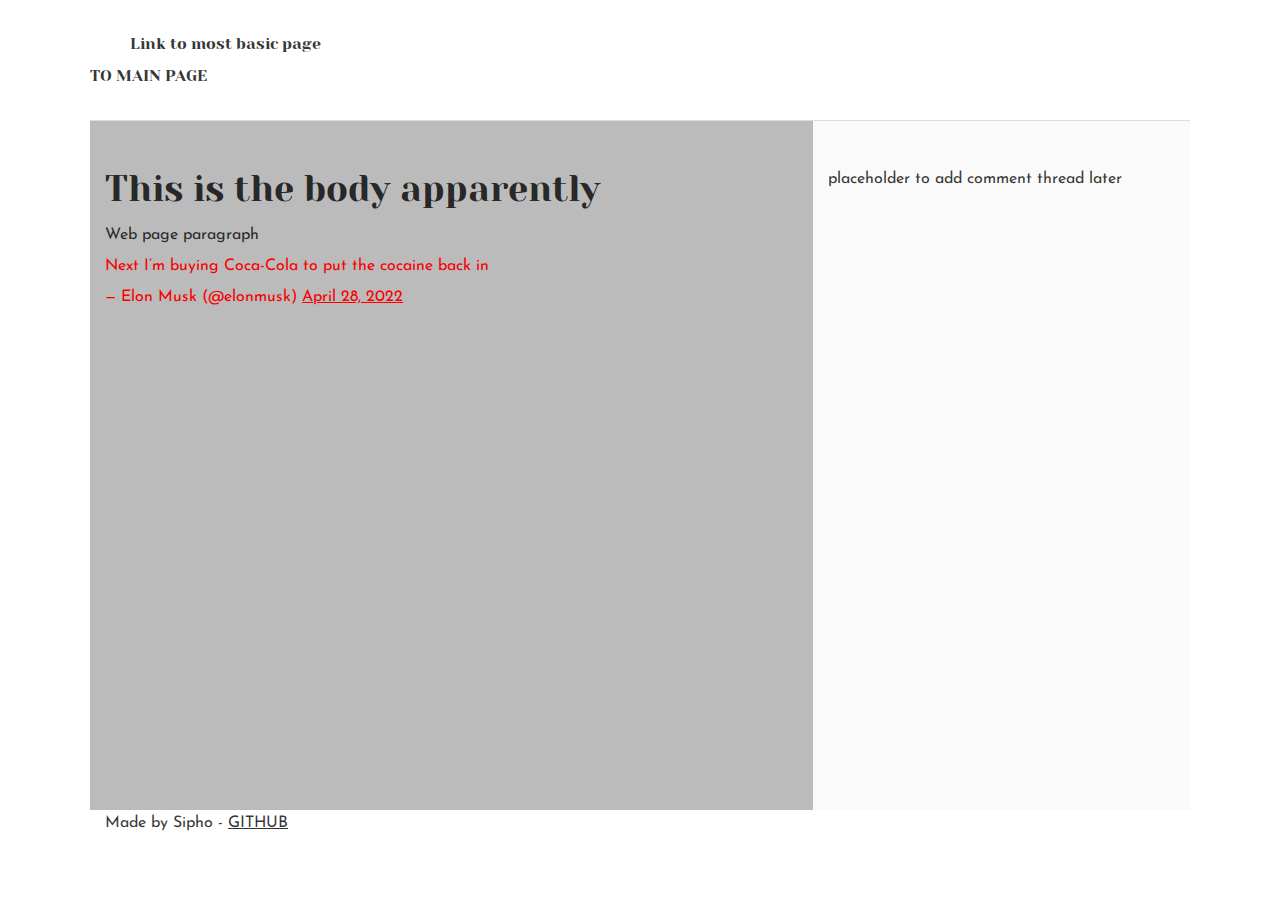
<file: css_basic/tweets.html>
<!DOCTYPE HTML>
<html lang="en">
        <head>
            <meta charset="utf-8">
            <link href="base.css" rel="stylesheet">
            <link href="styles.css" rel="stylesheet">
            <meta name="viewport" content="width=device-width, initial-scale=1" />
            <title>HEY there</title>
        </head>
        <body>
            <header>
                <ol>
                    <a href="basic_index.html">Link to most basic page</a>
                </ol>
                <ul>
                    <a href="index.html">TO MAIN PAGE</a>
                </ul>
            </header>
            <main>
                <article>
                    <h1>This is the body apparently</h1>
                    <p>Web page paragraph</p>
                    <a>
                        <blockquote class="twitter-tweet"><p lang="en" dir="ltr">Next I’m buying Coca-Cola to put the cocaine back in</p>&mdash; Elon Musk (@elonmusk) <a href="https://twitter.com/elonmusk/status/1519480761749016577?ref_src=twsrc%5Etfw">April 28, 2022</a></blockquote> <script async src="https://platform.twitter.com/widgets.js" charset="utf-8"></script>
                    </a>
                </article>
                <aside>
                    placeholder to add comment thread later
                </aside>
            </main>
            <footer>Made by Sipho - <a href="https://github.com/Siphocha/alu-web-development" target="_blank">GITHUB</a></footer>
    </body>
</html>
</file>
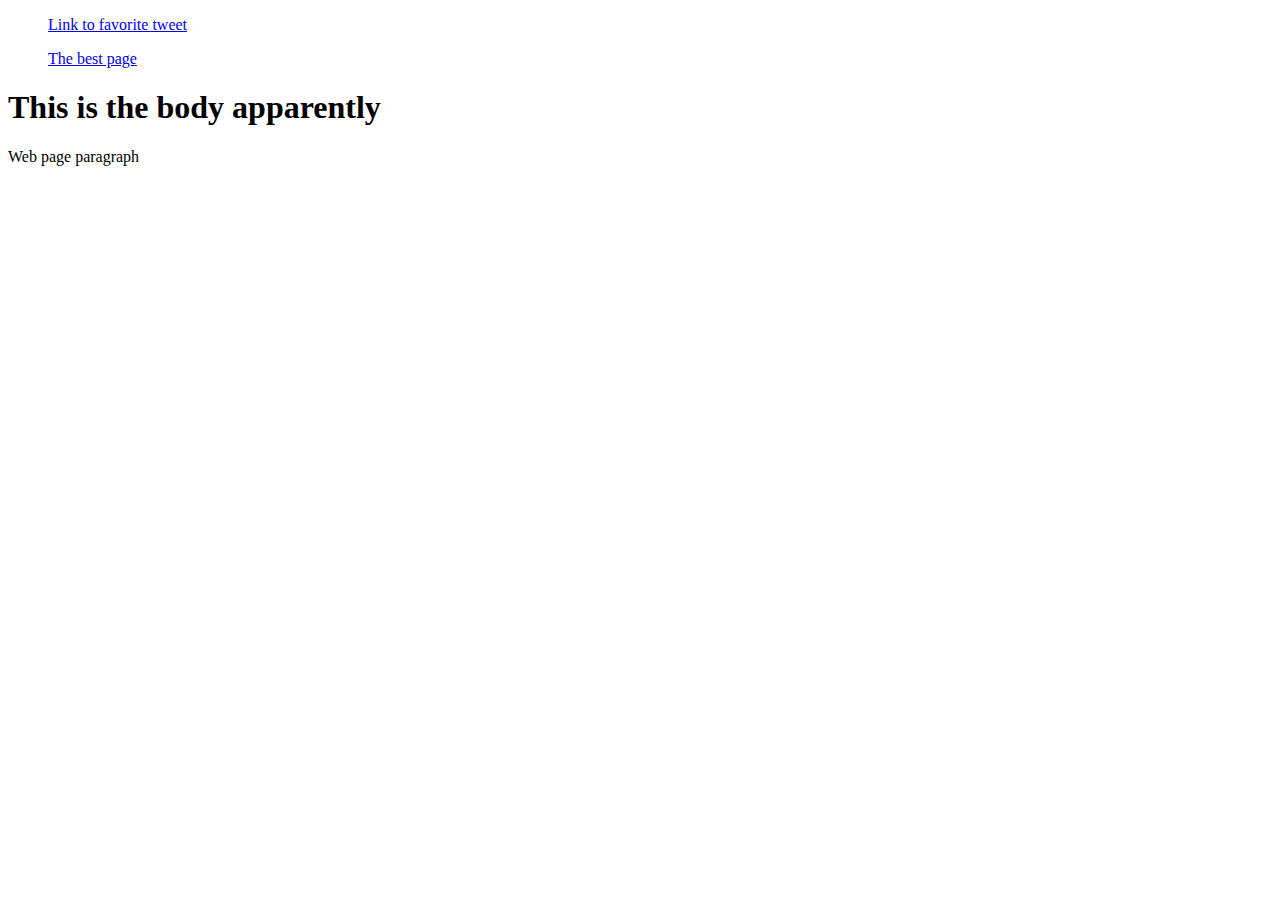
<file: html_basic/base_index.html>
<!DOCTYPE HTML>
<html lang="en">
    <head>
        <meta charset="utf-8">
        <title>HEY there</title>
    </head>
    <body>
    <header>
        <ul>
            <a href="tweets.html">Link to favorite tweet</a>
        </ul>
        <ol>
            <a href="index.html">The best page</a>
        </ol>
    </header>
        <h1>This is the body apparently</h1>
        <p>Web page paragraph</p>
    </body>
</html>
</file>
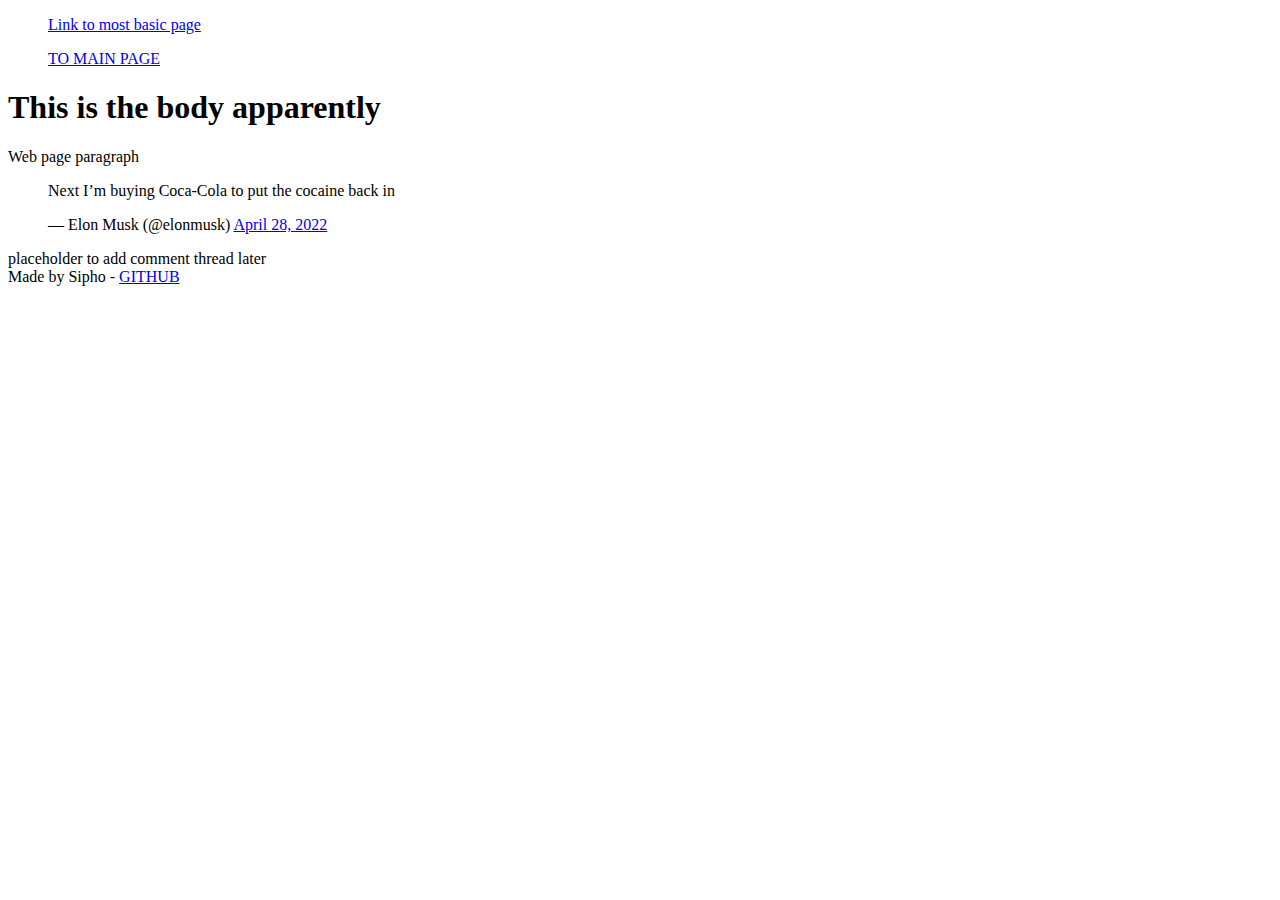
<file: html_basic/tweets.html>
<!DOCTYPE HTML>
<html lang="en">
        <head>
            <meta charset="utf-8">
            <title>HEY there</title>
        </head>
        <body>
            <header>
                <ol>
                    <a href="basic_index.html">Link to most basic page</a>
                </ol>
                <ul>
                    <a href="index.html">TO MAIN PAGE</a>
                </ul>
            </header>
            <main>
                <article>
                    <h1>This is the body apparently</h1>
                    <p>Web page paragraph</p>
                    <a>
                        <blockquote class="twitter-tweet"><p lang="en" dir="ltr">Next I’m buying Coca-Cola to put the cocaine back in</p>&mdash; Elon Musk (@elonmusk) <a href="https://twitter.com/elonmusk/status/1519480761749016577?ref_src=twsrc%5Etfw">April 28, 2022</a></blockquote> <script async src="https://platform.twitter.com/widgets.js" charset="utf-8"></script>
                    </a>
                </article>
                <aside>
                    placeholder to add comment thread later
                </aside>
            </main>
            <footer>Made by Sipho - <a href="https://github.com/Siphocha/alu-web-development" target="_blank">GITHUB</a></footer>
    </body>
</html>
</file>
<file: css_basic/base.css>
/* Importing webfonts */
/* (If you're learning CSS, you should disregard that) */

@import url(https://fonts.googleapis.com/css?family=Yeseva+One);
@import url(https://fonts.googleapis.com/css?family=Josefin+Sans:400,700,700italic,400italic);


/* CSS reset rules */

html, body {
    height: 100%;
    min-height: 100%;
}
html, body, div, span, applet, object, iframe,
h1, h2, h3, h4, h5, h6, p, blockquote, pre,
a, abbr, acronym, address, big, cite, code,
del, dfn, img, ins, kbd, q, s, samp,
small, strike, sub, sup, tt, var,
b, u, i, center,
dl, dt, dd,
fieldset, form, label, legend,
table, caption, tbody, tfoot, thead, tr, th, td,
article, aside, canvas, details, embed,
figure, figcaption, footer, header, hgroup,
menu, nav, output, ruby, section, summary,
time, mark, audio, video {
    margin: 0;
    padding: 0;
    border: 0;
    font-size: 100%;
    font: inherit;
    vertical-align: baseline;
}
/* HTML5 display-role reset for older browsers */
article, aside, details, figcaption, figure,
footer, header, hgroup, menu, nav, section {
    display: block;
}
body {
    line-height: 1;
}
blockquote, q {
    quotes: none;
}
blockquote:before, blockquote:after,
q:before, q:after {
    content: '';
    content: none;
}
table {
    border-collapse: collapse;
    border-spacing: 0;
}


/* Fonts and colors */

body {
    font-family: 'Josefin Sans', serif;
    color: rgba(0, 0, 0, 0.8);
}
h1, h2, h3, h4, h5, h6, header {
    font-family: 'Yeseva One', sans-serif;
}
article {
}
header {
    border-bottom: 1px solid rgb(221,221,221);
    transition: border-bottom-color 1s ease;
}
header a {
    color: rgba(0, 0, 0, 0.8);
}
aside {
    background: #FAFAFA;
}
aside p {
    border: 1px solid #bbb;
    background: #ddd;
    color: black;
}
footer a {
    color: rgba(0, 0, 0, 0.8);
}
a {
    color: #F80002;
}


/* Positioning and margins */

@media (min-width: 1100px) {
    body {
        width: 1100px;
        margin: 0 auto;
    }
}

article {
    padding: 50px 15px;
}
article > *:first-child {
    margin-top: 0;
}
aside {
    padding: 50px 15px;
}
header .right {
    float: right;
    margin: 0 10px 15px;
}


/* Header */
header {
    padding: 20px 0;
    height: 80px;
}
header ul {
    list-style: none;
    margin: 0;
    padding: 0;
}
header li {
    display: inline;
    vertical-align:middle;
}
header li:first-child {
    margin: 0;
}
header li a {
    margin: 0 10px;
}
header li.logo {
    font-size: 36px;
}
header a {
    text-decoration: none;
}


/* Aside */

aside p {
    border-radius: 10px;
    padding: 20px 20px;
}


/* Footer */

footer {
    padding: 5px 15px;
    height: 80px;
}


/* Text styles and margins */

p {
    margin-bottom: 15px;
}
h1 {
    font-size: 36px;
    margin: 40px 0 20px;
}
h2 {
    font-size: 32px;
    margin: 30px 0 15px;
}
h3 {
    font-size: 28px;
    margin: 25px 0 10px;
}
h4 {
    font-size: 20px;
    font-weight: bold;
    margin: 20px 0 10px;
}
h5 {
    font-size: 18px;
    font-weight: bold;
    margin: 15px 0 10px;
}
h6 {
    font-weight: bold;
    margin: 5px 0;
}

@media (max-width: 800px) {
    body.works_on_smartphone {
        display: block;
    }
    body.works_on_smartphone main {
        display: block;
    }
    header .right {
        float: none;
    }
}
</file>
<file: css_basic/styles.css>
body{
    display: flex;
    flex-direction: column;
}

main{
    display: flex;
    flex-direction: row;
    flex: auto;
}

article{
    flex: 2;
    overflow-y: auto;
    background-color: #bbbbbb;
}

aside{
    flex: 1;
    overflow-y: auto;
}
</file>
